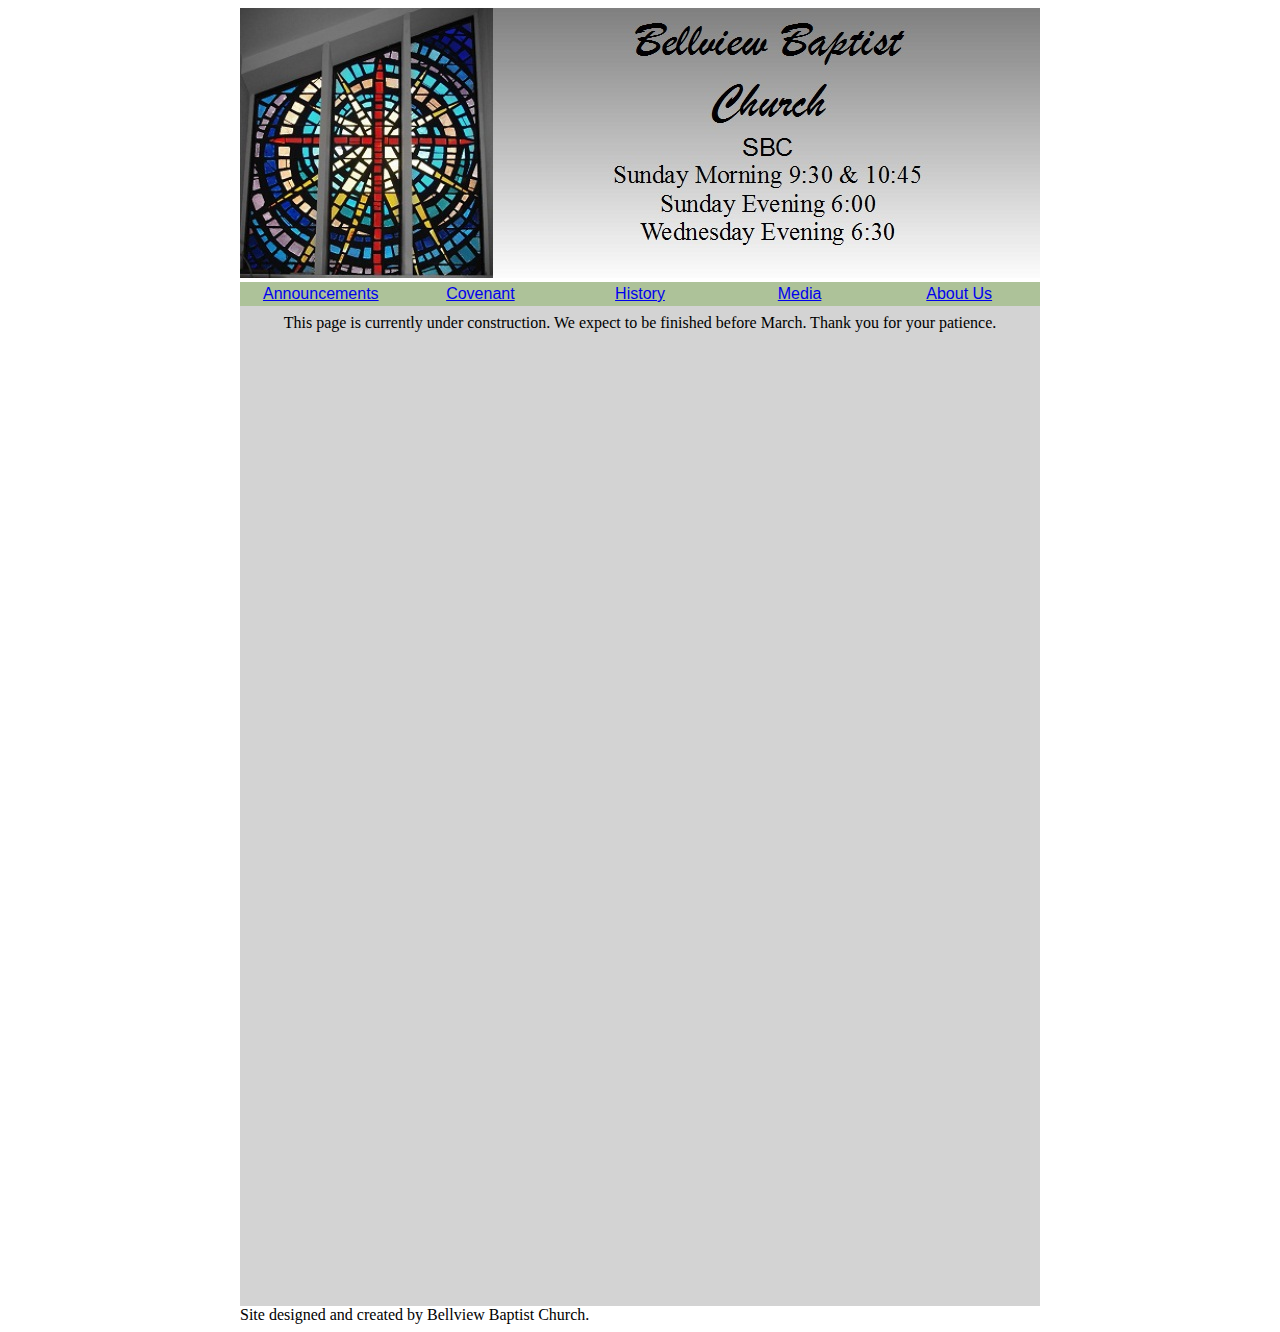
<file: index.html>
<!DOCTYPE html>
<html>
	
<head>
<title>Bellview Baptist Church of Westlake Louisiana</title>


<!--CSS for the rest of the page -->
<link rel="stylesheet" type="text/css" href="bellview.css" />

</head>

<body>


<!--
<table>
<tr>
	<td>
	<img src="mainlogo.jpg" height="270px">
	</td>
</tr>
</table>
-->

<div id="topDiv" class="header">
<img src="mainlogo.jpg" height="270px" alt="Bellview Baptist Church">
</div>

<table class="menuTable" border="0">
	<tr> 
	<td class="menuBar"><a href="announcements.html" target="docBody">Announcements</a></td>
	<td class="menuBar"><a href="covenant.html" target="docBody">Covenant</a></td>
	<td class="menuBar"><a href="history.html" target="docBody">History</a></td>
	<td class="menuBar"><a href="media.html" target="docBody">Media</a></td>
	<td class="menuBar"><a href="aboutus.html" target="docBody">About Us</a></td>
	</tr>
</table>




<iframe name="docBody" height="1000" width="800" src="announcements.html"></iframe>


</body>

<div id="footer" class="header">Site designed and created by Bellview Baptist Church. </div>

</html>
</file>
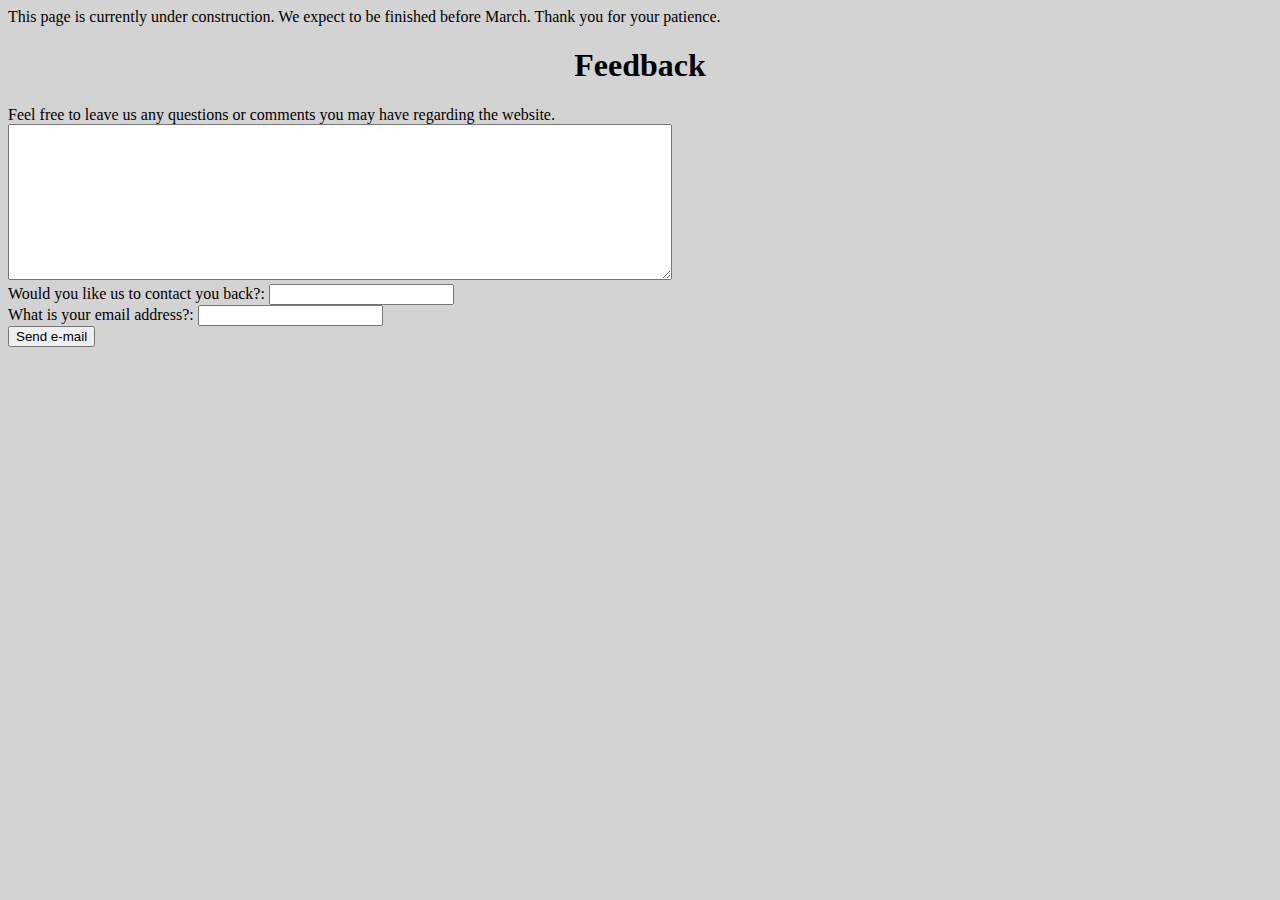
<file: aboutus.html>
<!DOCTYPE html>
<html>
<head>
<title>About Us</title>
<!--CSS for the rest of the page -->
<link rel="stylesheet" type="text/css" href="bellview.css" />

</head>
<body class="leftAlignBody">
This page is currently under construction. We expect to be finished before March.
Thank you for your patience.

<h1>Feedback</h1>

<FORM METHOD="POST"
 ACTION="http://www.bellviewbaptistwestlake.org/cgi-bin/cgiemail/email_form.txt">

Feel free to leave us any questions or comments you may have regarding the website. <br>
<textarea NAME="comments" rows="10" cols="80"> </textarea><br>
Would you like us to contact you back?: <INPUT NAME="contact"><br>
What is your email address?: <INPUT NAME="email"><br>

<INPUT TYPE="submit" value="Send e-mail">
</FORM>

</body>

</html>
</file>
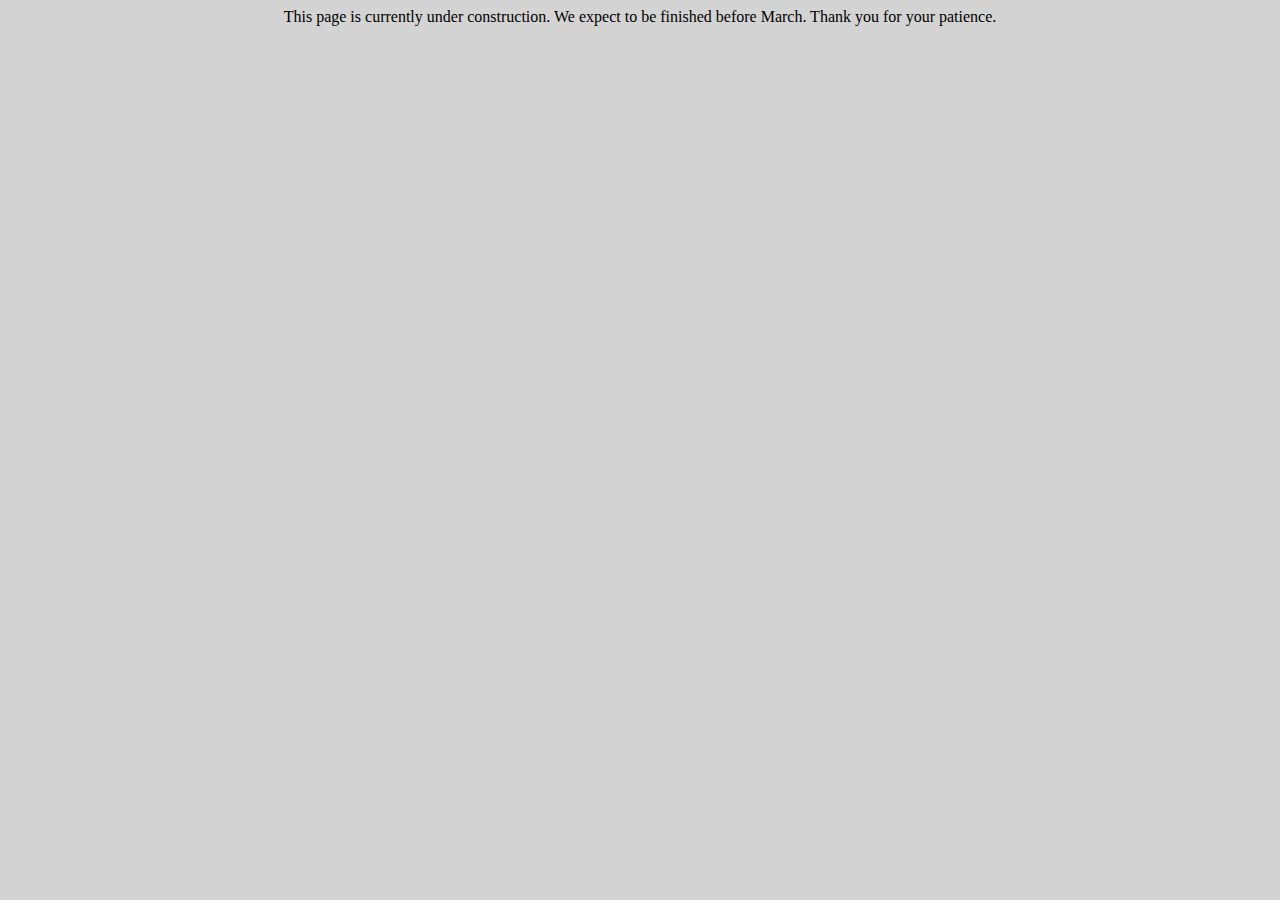
<file: announcements.html>
<html>
<head>
<title>Announcements</title>
<!--CSS for the rest of the page -->
<link rel="stylesheet" type="text/css" href="bellview.css" />

</head>
<body class="centerAlignBody">
This page is currently under construction. We expect to be finished before March.
Thank you for your patience.

</body>

</html>
</file>
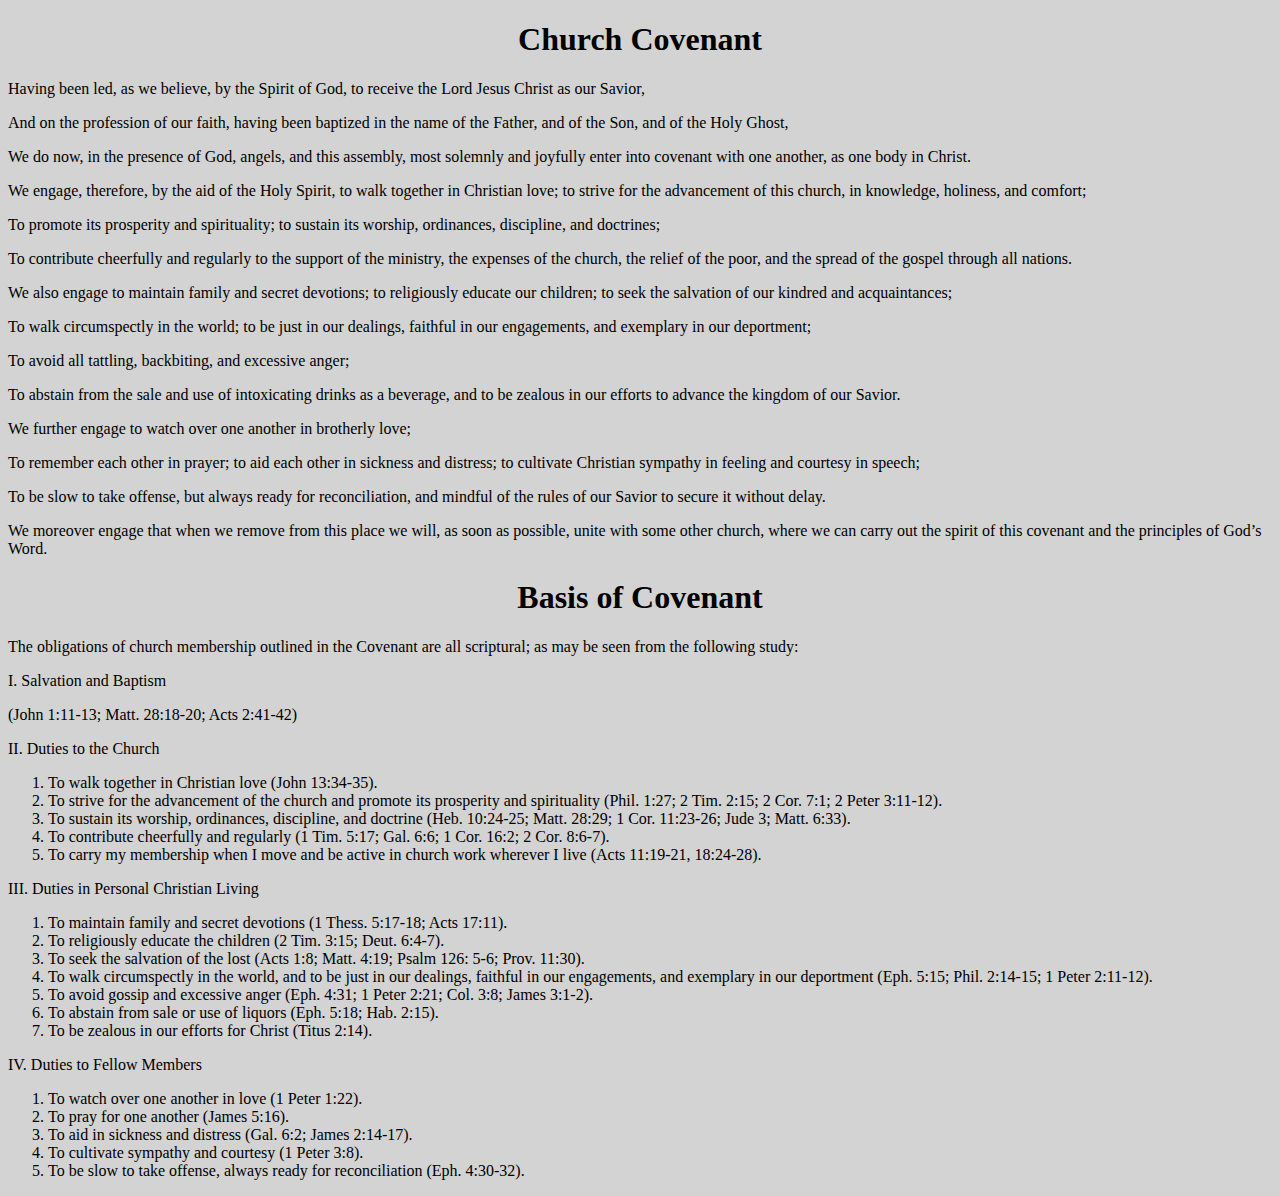
<file: covenant.html>
<!DOCTYPE html>
<html>
<head>
<title>Church Covenant</title>
<!--CSS for the rest of the page -->
<link rel="stylesheet" type="text/css" href="bellview.css" />

</head>
<body class="leftAlignBody">

<h1>Church Covenant</h1>
<p>
Having been led, as we believe, by the Spirit of God, to receive the Lord Jesus Christ as our Savior,
<p>
And on the profession of our faith, having been baptized in the name of the Father, and of the Son, and of the Holy Ghost,
<p>
We do now, in the presence of God, angels, and this assembly, most solemnly and joyfully enter into covenant with one another, as one body in Christ.
<p>
We engage, therefore, by the aid of the Holy Spirit, to walk together in Christian love; to strive for the advancement of this church, in knowledge, holiness, and comfort;
<p>
To promote its prosperity and spirituality; to sustain its worship, ordinances, discipline, and doctrines;
<p>
To contribute cheerfully and regularly to the support of the ministry, the expenses of the church, the relief of the poor, and the spread of the gospel through all nations.
<p>
We also engage to maintain family and secret devotions; to religiously educate our children; to seek the salvation of our kindred and acquaintances;
<p>
To walk circumspectly in the world; to be just in our dealings, faithful in our engagements, and exemplary in our deportment;
<p>
To avoid all tattling, backbiting, and excessive anger;
<p>
To abstain from the sale and use of intoxicating drinks as a beverage, and to be zealous in our efforts to advance the kingdom of our Savior.
<p>
We further engage to watch over one another in brotherly love;
<p>
To remember each other in prayer; to aid each other in sickness and distress; to cultivate Christian sympathy in feeling and courtesy in speech;
<p>
To be slow to take offense, but always ready for reconciliation, and mindful of the rules of our Savior to secure it without delay.
<p>
We moreover engage that when we remove from this place we will, as soon as possible, unite with some other church, where we can carry out the spirit of this covenant and the principles of God’s Word.
<h1>Basis of Covenant</h1>
<p>
The obligations of church membership outlined in the Covenant are all scriptural; as may be seen from the following study:
<p>
I. Salvation and Baptism
<p>
(John 1:11-13; Matt. 28:18-20; Acts 2:41-42)
<p>
II. Duties to the Church
<ol>
<li>To walk together in Christian love (John 13:34-35).</li>
<li>To strive for the advancement of the church and promote its prosperity and spirituality (Phil. 1:27; 2 Tim. 2:15; 2 Cor. 7:1; 2 Peter 3:11-12).</li>
<li>To sustain its worship, ordinances, discipline, and doctrine (Heb. 10:24-25; Matt. 28:29; 1 Cor. 11:23-26; Jude 3; Matt. 6:33).</li>
<li>To contribute cheerfully and regularly (1 Tim. 5:17; Gal. 6:6; 1 Cor. 16:2; 2 Cor. 8:6-7).</li>
<li>To carry my membership when I move and be active in church work wherever I live (Acts 11:19-21, 18:24-28).</li>
</ol>
III. Duties in Personal Christian Living
<ol>
<li>To maintain family and secret devotions (1 Thess. 5:17-18; Acts 17:11).</li>
<li>To religiously educate the children (2 Tim. 3:15; Deut. 6:4-7).</li>
<li>To seek the salvation of the lost (Acts 1:8; Matt. 4:19; Psalm 126: 5-6; Prov. 11:30).</li>
<li>To walk circumspectly in the world, and to be just in our dealings, faithful in our engagements, and exemplary in our deportment (Eph. 5:15; Phil. 2:14-15; 1 Peter 2:11-12).</li>
<li>To avoid gossip and excessive anger (Eph. 4:31; 1 Peter 2:21; Col. 3:8; James 3:1-2).</li>
<li>To abstain from sale or use of liquors (Eph. 5:18; Hab. 2:15).</li>
<li>To be zealous in our efforts for Christ (Titus 2:14).</li>
</ol>
IV. Duties to Fellow Members
<ol>
<li>To watch over one another in love (1 Peter 1:22).</li>
<li>To pray for one another (James 5:16).</li>
<li>To aid in sickness and distress (Gal. 6:2; James 2:14-17).</li>
<li>To cultivate sympathy and courtesy (1 Peter 3:8).</li>
<li>To be slow to take offense, always ready for reconciliation (Eph. 4:30-32).</li>
</ol>


</body>

</html>
</file>
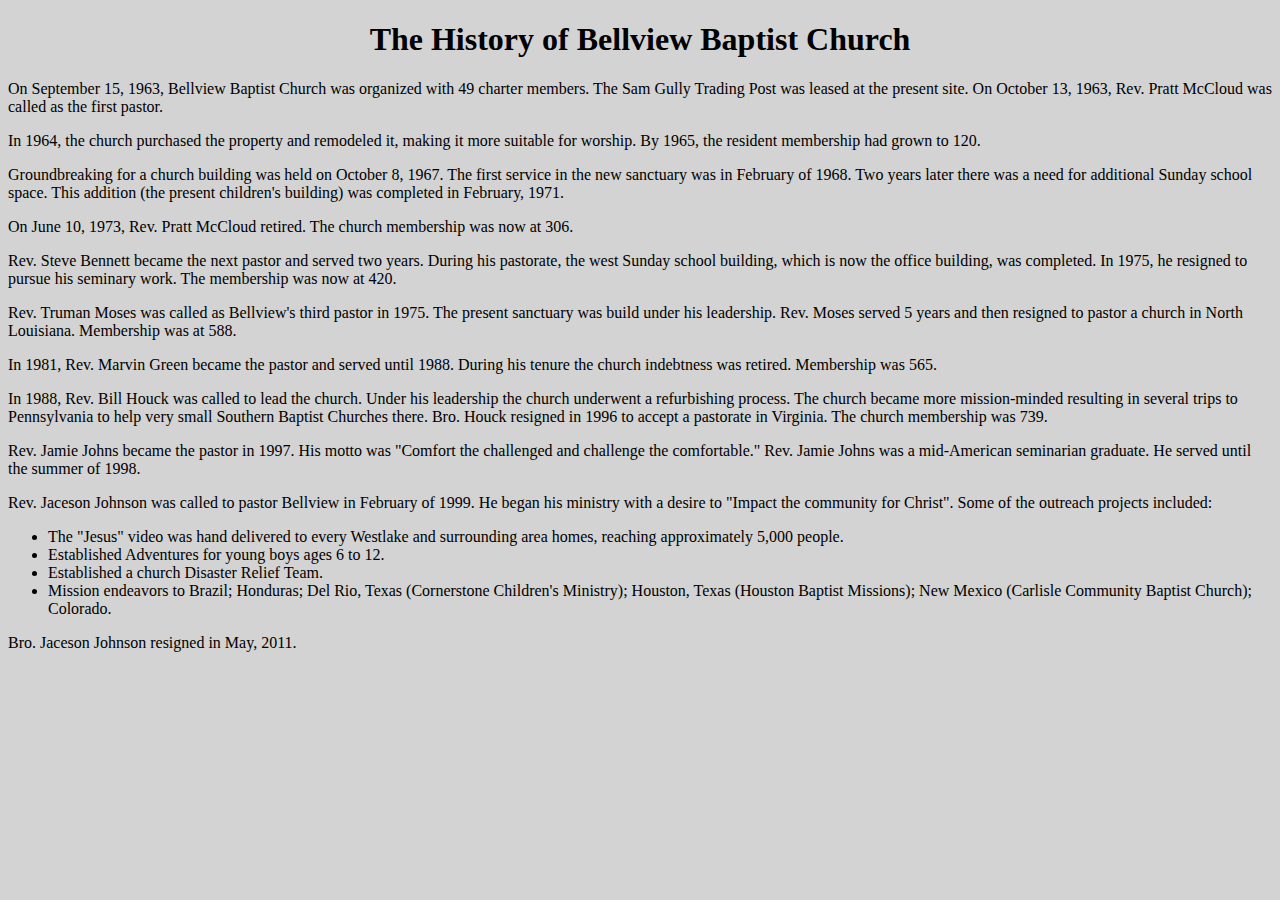
<file: history.html>
<!DOCTYPE html>
<html>
<head>
<title>Something</title>
<!--CSS for the rest of the page -->
<link rel="stylesheet" type="text/css" href="bellview.css" />

</head>
<body class="leftAlignBody">
<h1>The History of Bellview Baptist Church</h1>
On September 15, 1963, Bellview Baptist Church was organized with 49 charter members. The Sam Gully Trading Post was leased at the present site. On October 13, 1963, Rev. Pratt McCloud was called as the first pastor.
<p>
In 1964, the church purchased the property and remodeled it, making it more suitable for worship. By 1965, the resident membership had grown to 120.
<p>
Groundbreaking for a church building was held on October 8, 1967. The first service in the new sanctuary was in February of 1968. Two years later there was a need for additional Sunday school space. This addition (the present children's building) was completed in February, 1971.
<p>
On June 10, 1973, Rev. Pratt McCloud retired. The church membership was now at 306.
<p>
Rev. Steve Bennett became the next pastor and served two years. During his pastorate, the west Sunday school building, which is now the office building, was completed. In 1975, he resigned to pursue his seminary work. The membership was now at 420.
<p>
Rev. Truman Moses was called as Bellview's third pastor in 1975. The present sanctuary was build under his leadership. Rev. Moses served 5 years and then resigned to pastor a church in North Louisiana. Membership was at 588.
<p>
In 1981, Rev. Marvin Green became the pastor and served until 1988. During his tenure the church indebtness was retired. Membership was 565.
<p>
In 1988, Rev. Bill Houck was called to lead the church. Under his leadership the church underwent a refurbishing process. The church became more mission-minded resulting in several trips to Pennsylvania to help very small Southern Baptist Churches there. Bro. Houck resigned in 1996 to accept a pastorate in Virginia. The church membership was 739.
<p>
Rev. Jamie Johns became the pastor in 1997. His motto was "Comfort the challenged and challenge the comfortable." Rev. Jamie Johns was a mid-American seminarian graduate. He served until the summer of 1998.
<p>
Rev. Jaceson Johnson was called to pastor Bellview in February of 1999. He began his ministry with a desire to "Impact the community for Christ". Some of the outreach projects included:
<ul>
<li>The "Jesus" video was hand delivered to every Westlake and surrounding area homes, reaching approximately 5,000 people.</li>
<li>Established Adventures for young boys ages 6 to 12.</li>
<li>Established a church Disaster Relief Team.</li>
<li>Mission endeavors to Brazil; Honduras; Del Rio, Texas (Cornerstone Children's Ministry); Houston, Texas (Houston Baptist Missions); New Mexico (Carlisle Community Baptist Church); Colorado.</li>
</ul>
Bro. Jaceson Johnson resigned in May, 2011.

</body>

</html>
</file>
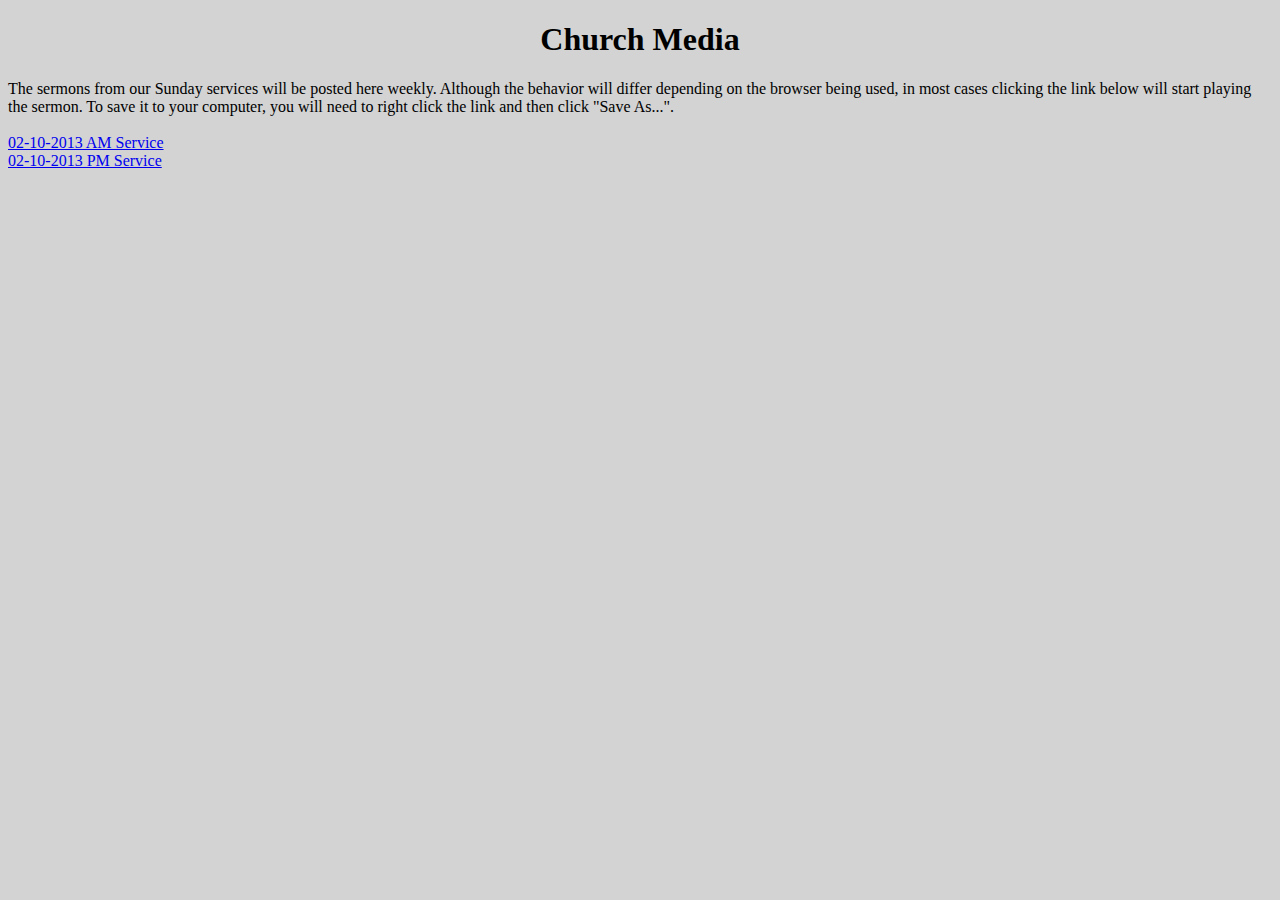
<file: media.html>
<!DOCTYPE html>
<html>
<head>
<title>Media</title>
<!--CSS for the rest of the page -->
<link rel="stylesheet" type="text/css" href="bellview.css" />



</head>
<body class="leftAlignBody">
<h1>Church Media</h1>
The sermons from our Sunday services will be posted here weekly. Although the 
behavior will differ depending on the browser being used, in most cases clicking the
link below will start playing the sermon. To save it to your computer, you will
need to right click the link and then click "Save As...". 
<br><br>
<a href="media/02-10-2013 AM.mp3">02-10-2013 AM Service</a>
<br>
<a href="media/02-10-2013 PM.mp3">02-10-2013 PM Service</a>


</body>

</html>
</file>
<file: bellview.css>
/* Global overrides */
table {
	width: 800px;
	padding: 0px;
	border: 0px;
	margin-left:auto;
	margin-right:auto;
	
}
h1 {
	text-align:center;
}

iframe {
	display: block; /* I had to add this line in order for the frame to center properly */
	border: none;
	margin-left:auto;
	margin-right:auto;
}

body {
	font-family: serif;
	background-color:white;

}


/* Used for the top page div */
.header {
	width:800px;
	margin: 0 auto;
	}

.title1  {
	font-size: 48px;
	text-align:left;
}

.logo {
	height:270px;
	background-image:url("mainlogo.jpg");
}

.titleTable td {
	vertical-align:top;
}

.menuTable {
	font-family:sans-serif;
	background-color:#ADC299;
	text-align:center;
}

.menuBar:Hover {
	background-color:#CEDAC2;
	}
	
.menuBar {
	width: 20%;
	}


.centerAlignBody {
	background-color:lightgrey;
	text-align:center;
}

.leftAlignBody {
	background-color:lightgrey;
	text-aligh:left;
}
</file>
